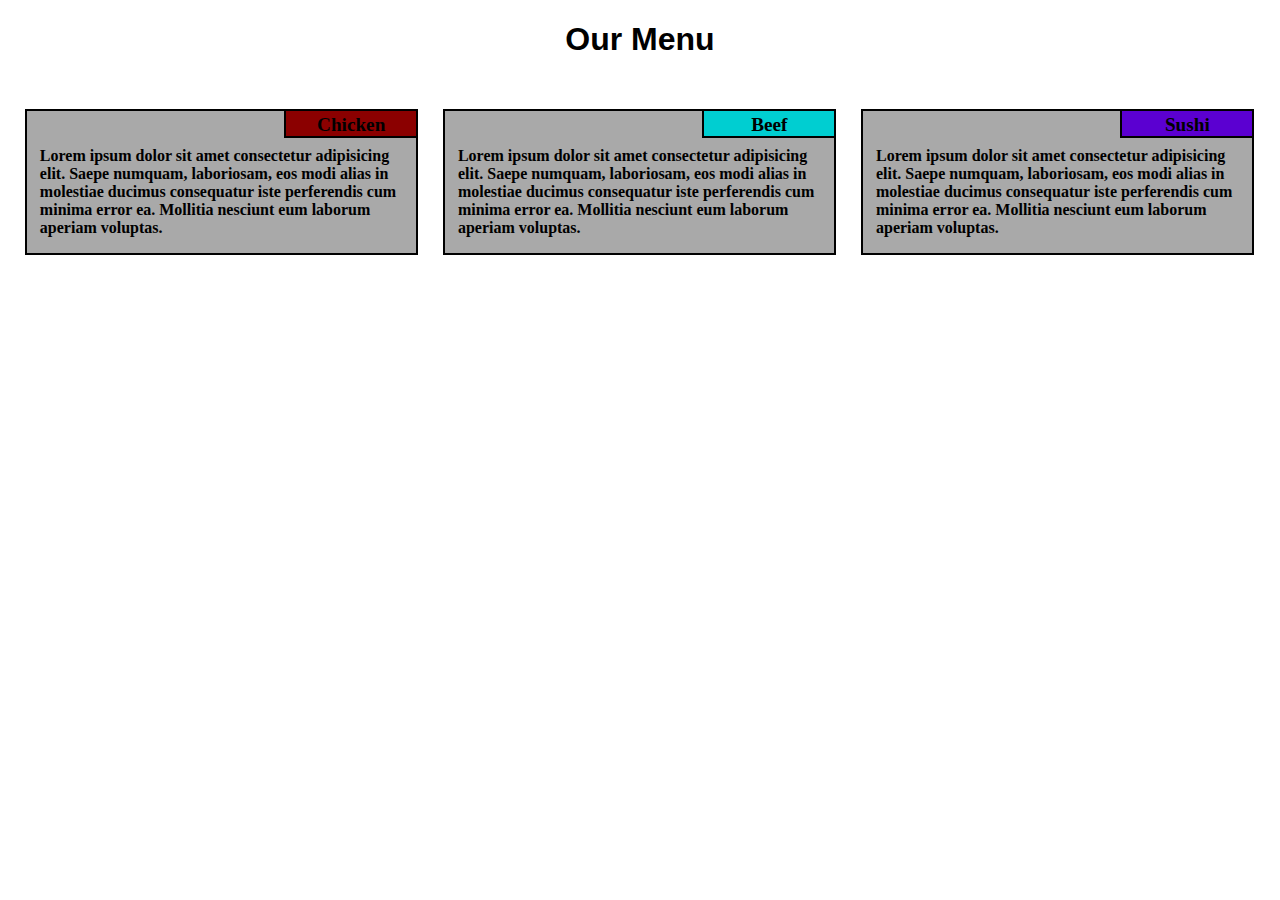
<file: site/module2-solution/index.html>
<!DOCTYPE html>
<html lang="en">
<head>
    <meta charset="UTF-8">
    <meta name="viewport" content="width=device-width, initial-scale=1.0">
    <link rel="stylesheet" href="css/styles.css">
    <title>module2-solution</title>
</head>
<body>
    <h1 class="text">Our Menu</h1>
    <div class="container">
        <div class="row">
            <div class="col col-lg col-md-6">
                <p class=" right right1">Chicken</p>
                <P>Lorem ipsum dolor sit amet consectetur adipisicing elit. Saepe numquam, laboriosam, eos modi alias in molestiae ducimus consequatur iste perferendis cum minima error ea. Mollitia nesciunt eum laborum aperiam voluptas.</P>
            </div>
            <div class="col col-lg col-md-6">
                <p class="right right2">Beef</p>
                <P>Lorem ipsum dolor sit amet consectetur adipisicing elit. Saepe numquam, laboriosam, eos modi alias in molestiae ducimus consequatur iste perferendis cum minima error ea. Mollitia nesciunt eum laborum aperiam voluptas.</P>
            </div>
            <div class="col col-lg col-md-12 col-md-6">
                <p class="right right3">Sushi</p>
                <P>Lorem ipsum dolor sit amet consectetur adipisicing elit. Saepe numquam, laboriosam, eos modi alias in molestiae ducimus consequatur iste perferendis cum minima error ea. Mollitia nesciunt eum laborum aperiam voluptas.</P>
            </div>

        </div>
    </di>

</body>
</html>
</file>
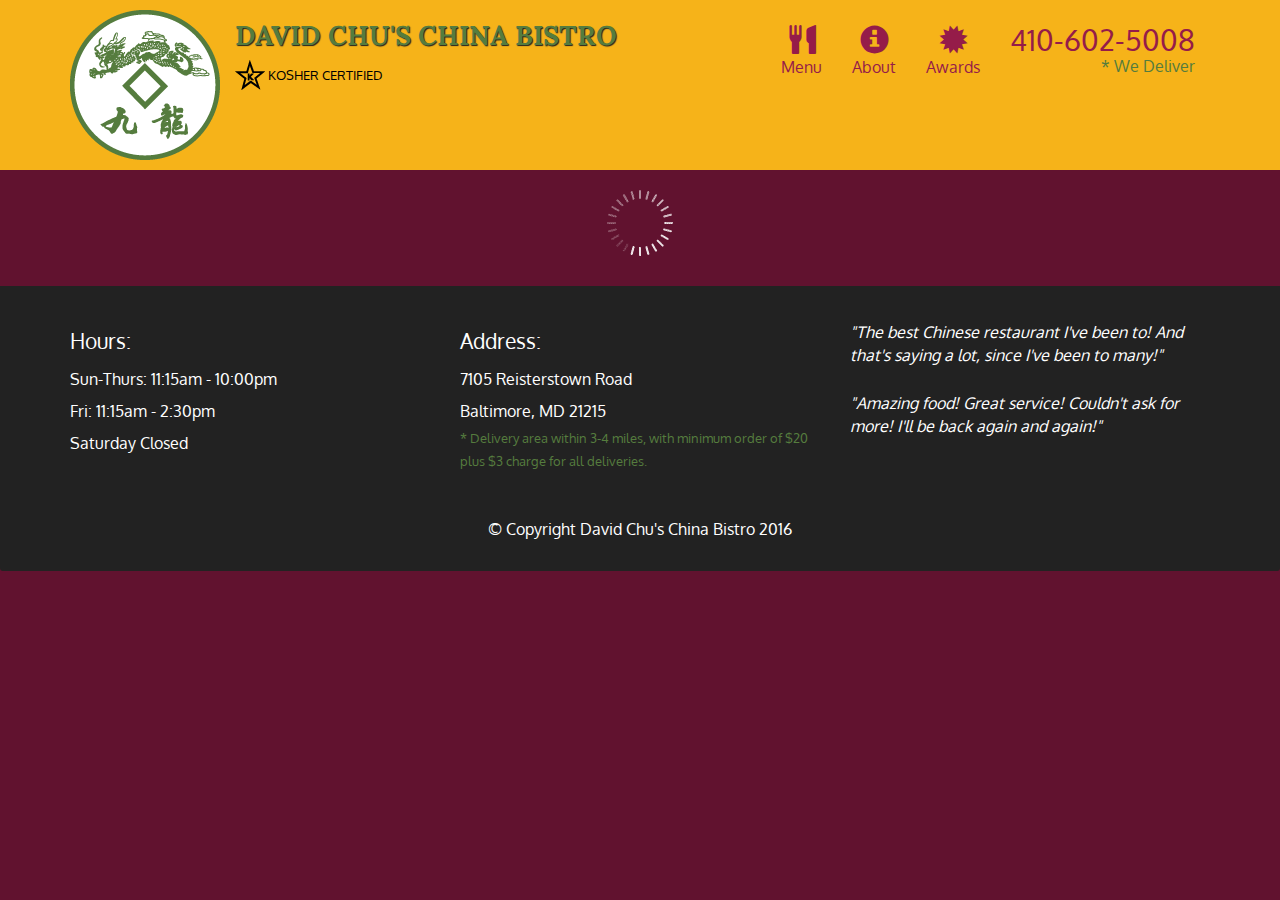
<file: site/module5-solution/index.html>
<!doctype html>
<html lang="en">
  <head>
    <meta charset="utf-8">
    <meta http-equiv="X-UA-Compatible" content="IE=edge">
    <meta name="viewport" content="width=device-width, initial-scale=1">
    <title>David Chu's China Bistro</title>
    <link rel="stylesheet" href="css/bootstrap.min.css">
    <link rel="stylesheet" href="css/styles.css">
    <link href='https://fonts.googleapis.com/css?family=Oxygen:400,300,700' rel='stylesheet' type='text/css'>
    <link href='https://fonts.googleapis.com/css?family=Lora' rel='stylesheet' type='text/css'>
  </head>
<body>
  <header>
    <nav id="header-nav" class="navbar navbar-default">
      <div class="container">
        <div class="navbar-header">
          <a href="index.html" class="pull-left visible-md visible-lg">
            <div id="logo-img" alt="Logo image"></div>
          </a>

          <div class="navbar-brand">
            <a href="index.html"><h1>David Chu's China Bistro</h1></a>
            <p>
              <img src="images/star-k-logo.png" alt="Kosher certification">
              <span>Kosher Certified</span>
            </p>
          </div>

          <button id="navbarToggle" type="button" class="navbar-toggle collapsed" data-toggle="collapse" data-target="#collapsable-nav" aria-expanded="false">
            <span class="sr-only">Toggle navigation</span>
            <span class="icon-bar"></span>
            <span class="icon-bar"></span>
            <span class="icon-bar"></span>
          </button>
        </div>
        
        <div id="collapsable-nav" class="collapse navbar-collapse">
           <ul id="nav-list" class="nav navbar-nav navbar-right">
            <li id="navHomeButton" class="visible-xs active">
              <a href="index.html">
                <span class="glyphicon glyphicon-home"></span> Home</a>
            </li>
            <li id="navMenuButton">
              <a href="#" onclick="$dc.loadMenuCategories();">
                <span class="glyphicon glyphicon-cutlery"></span><br class="hidden-xs"> Menu</a>
            </li>
            <li>
              <a href="#">
                <span class="glyphicon glyphicon-info-sign"></span><br class="hidden-xs"> About</a>
            </li>
            <li>
              <a href="#">
                <span class="glyphicon glyphicon-certificate"></span><br class="hidden-xs"> Awards</a>
            </li>
            <li id="phone" class="hidden-xs">
              <a href="tel:410-602-5008">
                <span>410-602-5008</span></a><div>* We Deliver</div>
            </li>
          </ul><!-- #nav-list -->
        </div><!-- .collapse .navbar-collapse -->
      </div><!-- .container -->
    </nav><!-- #header-nav -->
  </header>

  <div id="call-btn" class="visible-xs">
    <a class="btn" href="tel:410-602-5008">
    <span class="glyphicon glyphicon-earphone"></span>
    410-602-5008
    </a>
  </div>
  <div id="xs-deliver" class="text-center visible-xs">* We Deliver</div>

  <div id="main-content" class="container"></div>

  <footer class="panel-footer">
    <div class="container">
      <div class="row">
        <section id="hours" class="col-sm-4">
          <span>Hours:</span><br>
          Sun-Thurs: 11:15am - 10:00pm<br>
          Fri: 11:15am - 2:30pm<br>
          Saturday Closed
          <hr class="visible-xs">
        </section>
        <section id="address" class="col-sm-4">
          <span>Address:</span><br>
          7105 Reisterstown Road<br>
          Baltimore, MD 21215
          <p>* Delivery area within 3-4 miles, with minimum order of $20 plus $3 charge for all deliveries.</p>
          <hr class="visible-xs">
        </section>
        <section id="testimonials" class="col-sm-4">
          <p>"The best Chinese restaurant I've been to! And that's saying a lot, since I've been to many!"</p>
          <p>"Amazing food! Great service! Couldn't ask for more! I'll be back again and again!"</p>
        </section>
      </div>
      <div class="text-center">&copy; Copyright David Chu's China Bistro 2016</div>
    </div>
  </footer>

  <!-- jQuery (Bootstrap JS plugins depend on it) -->
  <script src="js/jquery-2.1.4.min.js"></script>
  <script src="js/bootstrap.min.js"></script>
  <script src="js/ajax-utils.js"></script>
  <script src="js/script.js"></script>
</body>
</html>
</file>
<file: site/module2-solution/css/styles.css>
* {
	box-sizing: border-box;
}
body {
	margin: 1%;
	padding: 0;
}
h1 {
	margin-bottom: 3%;
	text-align: center;
	font-family: Arial, Helvetica, sans-serif;
}

p {
	font-family: Georgia, 'Times New Roman', Times, serif;
	font-weight: 550;
}
.container {
	width: 100%;
}
.right {
	position: absolute;
	top: 0;
	right: 0;
	border-bottom: 2px solid black;
	border-left: 2px solid black;
	margin: 0px;
	width: 34%;
	text-align: center;
	padding: 3px 3px 0 3px;
	font-size: 120%;
}
.right1 {
	background-color: darkred;
}
.right2 {
	background-color: darkturquoise;
}
.right3 {
	background-color: rgb(91, 0, 209);
}
.col {
	float: left;
	border: 2px solid black;
	position: relative;
	background-color: darkgray;
	margin: 1%;
	padding-top: 20px;
	padding-left: 3%;
	padding-right: 3%;
	margin-bottom: 3%;
}
/*********large devices only*********/
@media (min-width: 992px) {
	.col-lg {
		width: 31.33%;
	}
	.col {
		padding-left: 1%;
		padding-right: 1%;
	}
}

/********** Medium devices only **********/

@media (min-width: 768px) and (max-width: 991px) {
	.col-md-6 {
		width: 48%;
		margin-bottom: 2%;
	}
	.col-md-12 {
		width: 98%;
	}
	.right3 {
		width: 17%;
	}
	.col {
		padding-left: 1%;
		padding-right: 1%;
	}
	.text{
		position: relative;
		margin: 0 auto;
		padding: 30px;
	}
}
</file>
<file: site/module5-solution/css/styles.css>
body {
  font-size: 16px;
  color: #fff;
  background-color: #61122f;
  font-family: 'Oxygen', sans-serif;
}

/** HEADER **/
#header-nav {
  background-color: #f6b319;
  border-radius: 0;
  border: 0;
}

#logo-img {
  background: url('../images/restaurant-logo_large.png') no-repeat;
  width: 150px;
  height: 150px;
  margin: 10px 15px 10px 0;
}

.navbar-brand {
  padding-top: 25px;
}
.navbar-brand h1 { /* Restaurant name */
  font-family: 'Lora', serif;
  color: #557c3e;
  font-size: 1.5em;
  text-transform: uppercase;
  font-weight: bold;
  text-shadow: 1px 1px 1px #222;
  margin-top: 0;
  margin-bottom: 0;
  line-height: .75;
}
.navbar-brand a:hover, .navbar-brand a:focus {
  text-decoration: none;
}
.navbar-brand p { /* Kosher cert */
  color: #000;
  text-transform: uppercase;
  font-size: .7em;
  margin-top: 15px;
}
.navbar-brand p span { /* Star-K */
  vertical-align: middle;
}

#nav-list {
  margin-top: 10px;
}
#nav-list a {
  color: #951C49;
  text-align: center;
}
#nav-list a:hover {
  background: #E7E7E7;
}
#nav-list a span {
  font-size: 1.8em;
}

#phone {
  margin-top: 5px;
}
#phone a { /* Phone number */
  text-align: right;
  padding-bottom: 0;
}
#phone div { /* We Deliver */
  color: #557c3e;
  text-align: right;
  padding-right: 15px;
}

.navbar-header button.navbar-toggle, .navbar-header .icon-bar {
  border: 1px solid #61122f;
}
.navbar-header button.navbar-toggle {
  clear: both;
  margin-top: -30px;
}
/* END HEADER */

/* FOOTER */
.panel-footer {
  margin-top: 30px;
  padding-top: 35px;
  padding-bottom: 30px;
  background-color: #222;
  border-top: 0;
}
.panel-footer div.row {
  margin-bottom: 35px;
}
#hours, #address {
  line-height: 2;
}
#hours > span, #address > span {
  font-size: 1.3em;
}
#address p {
  color: #557c3e;
  font-size: .8em;
  line-height: 1.8;
}
#testimonials {
  font-style: italic;
}
#testimonials p:nth-child(2) {
  margin-top: 25px;
}
/* END FOOTER */



/* HOME PAGE */
.container .jumbotron {
  box-shadow: 0 0 50px #3F0C1F;
  border: 2px solid #3F0C1F;
}

#menu-tile, #specials-tile, #map-tile {
  height: 250px;
  width: 100%;
  margin-bottom: 15px;
  position: relative;
  border: 2px solid #3F0C1F;
  overflow: hidden;
}
#menu-tile:hover, #specials-tile:hover, #map-tile:hover {
  box-shadow: 0 1px 5px 1px #cccccc;
}
#menu-tile {
  background: url('../images/menu-tile.jpg') no-repeat;
  background-position: center;
}
#specials-tile {
  background: url('../images/specials-tile.jpg') no-repeat;
  background-position: center;
}
#menu-tile span, #specials-tile span, #map-tile span {
  position: absolute;
  bottom: 0;
  right: 0;
  width: 100%;
  text-align: center;
  font-size: 1.6em;
  text-transform: uppercase;
  background-color: #000;
  color: #fff;
  opacity: .8;
}
/* END HOME PAGE */

/* MENU CATEGORIES PAGE */
.category-tile { 
  position: relative;
  border: 2px solid #3F0C1F;
  overflow: hidden;
  width: 200px;
  height: 200px;
  margin: 0 auto 15px;
}
.category-tile span {
  position: absolute;
  bottom: 0;
  right: 0;
  width: 100%;
  text-align: center;
  font-size: 1.2em;
  text-transform: uppercase;
  background-color: #000;
  color: #fff;
  opacity: .8;
}
.category-tile:hover {
  box-shadow: 0 1px 5px 1px #cccccc;
}

#menu-categories-title + div {
  margin-bottom: 50px;
}
/* END MENU CATEGORIES PAGE */

/* SINGLE CATEGORY PAGE */
.menu-item-tile {
  margin-bottom: 25px;
}
.menu-item-tile hr {
  width: 80%;
}
.menu-item-tile .menu-item-price {
  font-size: 1.1em;
  text-align: right;
  margin-top: -15px;
  margin-right: -15px;
}
.menu-item-tile .menu-item-price span {
  font-size: .6em;
}
.menu-item-photo {
  position: relative;
  border: 2px solid #3F0C1F; 
  overflow: hidden;
  padding: 0;
  margin-right: -15px;
  margin-left: auto;
  margin-bottom: 20px;
  max-width: 250px;
}
.menu-item-photo div {
  position: absolute;
  bottom: 0;
  right: 0;
  width: 80px;
  background-color: #557c3e;
  text-align: center;
}
.menu-item-description {
  padding-right: 30px;
}
h3.menu-item-title {
  margin: 0 0 10px;
}
.menu-item-details {
  font-size: .9em;
  font-style: italic;
}
/* END SINGLE CATEGORY PAGE */


/********** Large devices only **********/
@media (min-width: 1200px) {
  .container .jumbotron {
    background: url('../images/jumbotron_1200.jpg') no-repeat;
    height: 675px;
  }
}

/********** Medium devices only **********/
@media (min-width: 992px) and (max-width: 1199px) {
  /* Header */
  #logo-img {
    background: url('../images/restaurant-logo_medium.png') no-repeat;
    width: 100px;
    height: 100px;
    margin: 5px 5px 5px 0;
  }
  /* End Header */

  /* Home Page */
  .container .jumbotron {
    background: url('../images/jumbotron_992.jpg') no-repeat;
    height: 558px;
  }
  /* End Home Page */
}

/********** Small devices only **********/
@media (min-width: 768px) and (max-width: 991px) {
  /* Home Page */
  .container .jumbotron {
    background: url('../images/jumbotron_768.jpg') no-repeat;
    height: 432px;
  }
  /* End Home Page */
}

/********** Extra small devices only **********/
@media (max-width: 767px) {
  /* Header */
  .navbar-brand {
    padding-top: 10px;
    height: 80px;
  }
  .navbar-brand h1 { /* Restaurant name */
    padding-top: 10px;
    font-size: 5vw; /* 1vw = 1% of viewport width */
  }
  .navbar-brand p { /* Kosher cert */
    font-size: .6em;
    margin-top: 12px;
  }
  .navbar-brand p img { /* Star-K */
    height: 20px;
  }

  #collapsable-nav a { /* Collapsed nav menu text */
    font-size: 1.2em;
  }
  #collapsable-nav a span { /* Collapsed nav menu glyph */
    font-size: 1em;
    margin-right: 5px;
  }

  #call-btn > a {
    font-size: 1.5em;
    display: block;
    margin: 0 20px;
    padding: 10px;
    border: 2px solid #fff;
    background-color: #f6b319;
    color: #951c49;
  }
  #xs-deliver {
    margin-top: 5px;
    font-size: .7em;
    letter-spacing: .1em;
    text-transform: uppercase;
  }
  /* End Header */

  /* Footer */
  .panel-footer section {
    margin-bottom: 30px;
    text-align: center;
  }
  .panel-footer section:nth-child(3) {
    margin-bottom: 0; /* margin already exists on the whole row */
  }
  .panel-footer section hr {
    width: 50%;
  }
  /* End Footer */

  /* Home Page */
  .container .jumbotron {
    margin-top: 30px;
    padding: 0;
  }
  #menu-tile, #specials-tile {
    width: 360px;
    margin: 0 auto 15px;
  }

  .menu-item-photo {
    margin-right: auto;
  }
  .menu-item-tile .menu-item-price {
    text-align: center;
  }
  .menu-item-description {
    text-align: center;;
  }
}


/********** Super extra small devices Only :-) (e.g., iPhone 4) **********/
@media (max-width: 479px) {
  /* Header */
  .navbar-brand h1 { /* Restaurant name */
    padding-top: 5px;
    font-size: 6vw;
  }
  /* End Header */
  
  /* Home page */
  #menu-tile, #specials-tile {
    width: 280px;
    margin: 0 auto 15px;
  }

  .col-xxs-12 {
    position: relative;
    min-height: 1px;
    padding-right: 15px;
    padding-left: 15px;
    float: left;
    width: 100%;
  }
}
</file>
